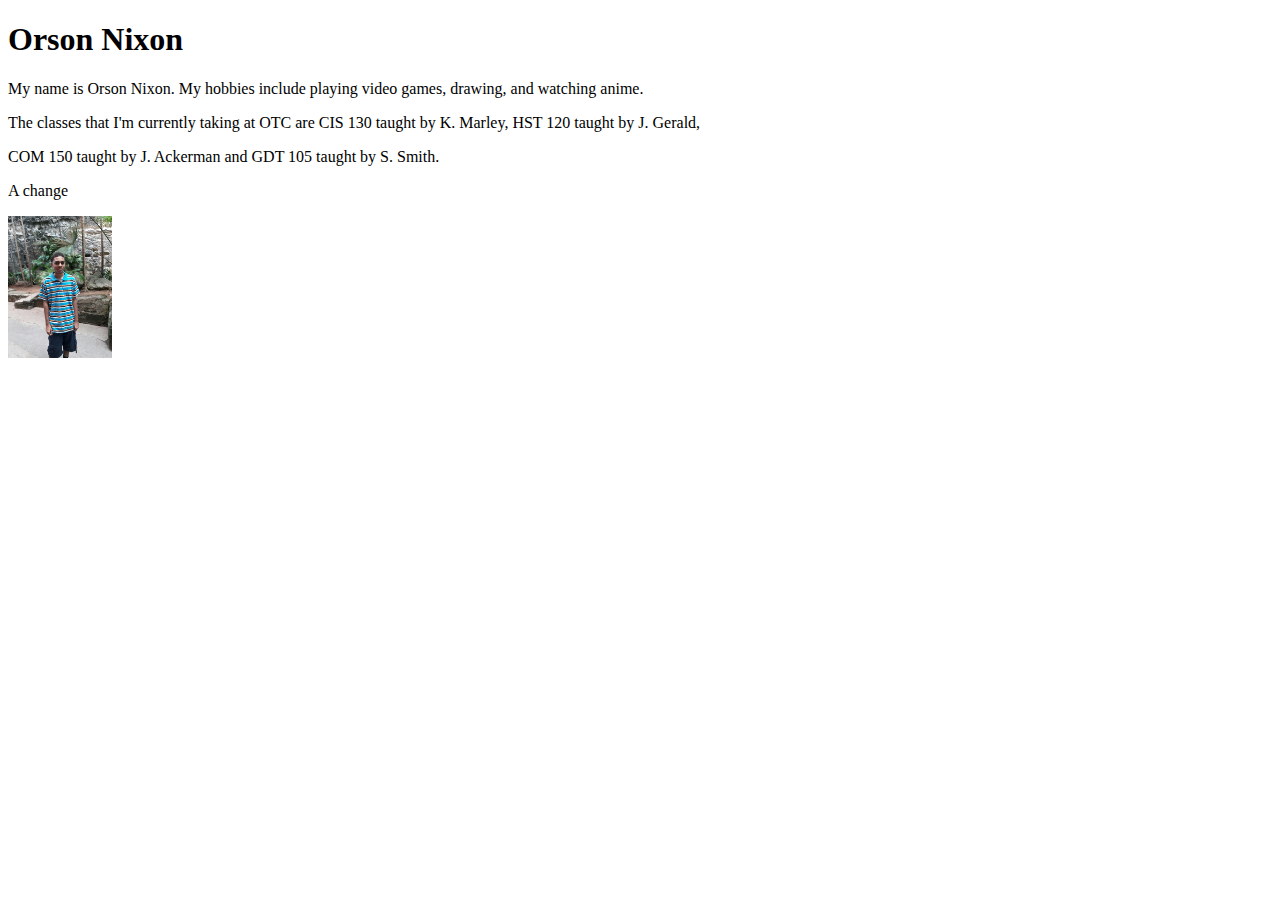
<file: index.html>
﻿<!DOCTYPE html>
<html>
	<body>

	<h1>Orson Nixon</h1>

	<p>My name is Orson Nixon. My hobbies include playing video games, drawing, and watching anime.</p>

	<p>The classes that I'm currently taking at OTC are CIS 130 taught by K. Marley, HST 120 taught by J. Gerald,</p>
	<p>COM 150 taught by J. Ackerman and GDT 105 taught by S. Smith.</p>
	
	<p>A change</p>

	<img src="IMG.jpg" alt="https://validator.w3.org/" width="104" Height ="142">

	</body>
</html>
</file>
